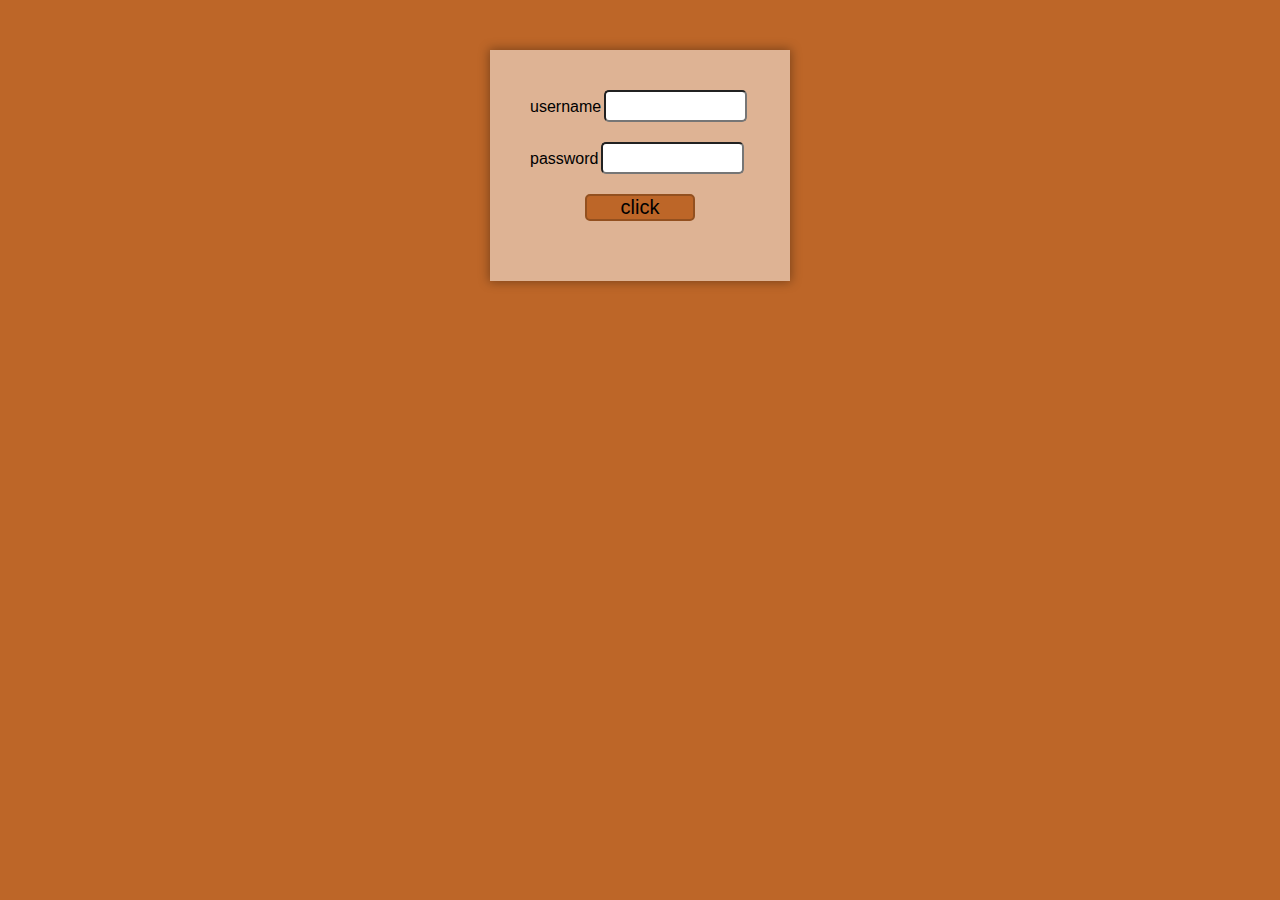
<file: login-page/index.html>
<!doctype html>
<html lang="en">
	<head>
		<meta carset="UTF-8">
		<title>Sample login page</title>
		<link rel="stylesheet" href="css/styles.css">
	</head>
    <body>
    <div>
    	<form>
			<label>username</label>		
    		<input type="text">
			<br>
		<!--
    		<label>checkbox</label>
    		<input type="checkbox">
    		<br>
			<label>colorpicker</label>
    		<input type="color">
    		<br>
			<label>date</label>
    		<input type="date">
    		<br>
    		<label>date time local</label>
			<input type="datetime- local">
    		<br>
    		<label>email</label>
    		<input type="file">
    		<br>
			<label>file upload</label>
    		<input type="file">
    		<br>
			<label>hidden input</label>
    		<input type="hidden">
    		<br>
    		<label>button image</label>
    		<input type="image" src="http://www.psdgraphics.com/file/blank-round-black-button.jpg" width="200px" alt="button">
    		<br>
    		<lable>month input</label>
    		<input type="month">
    		<br>
			<<labe></labe>l>number input</label>
    		<<inpu></inpu>t type="number">
		-->

    		<label>password</label>
    		<input type="password">
    		<!--
    		<br>
            <label>radio</label>
            <input name="test" type="radio">
            <input name="test" type="radio">
		    -->
			<br>
			<input type="submit" value="click">	
		</form>
	</div>

	</body>	

</html>
</file>
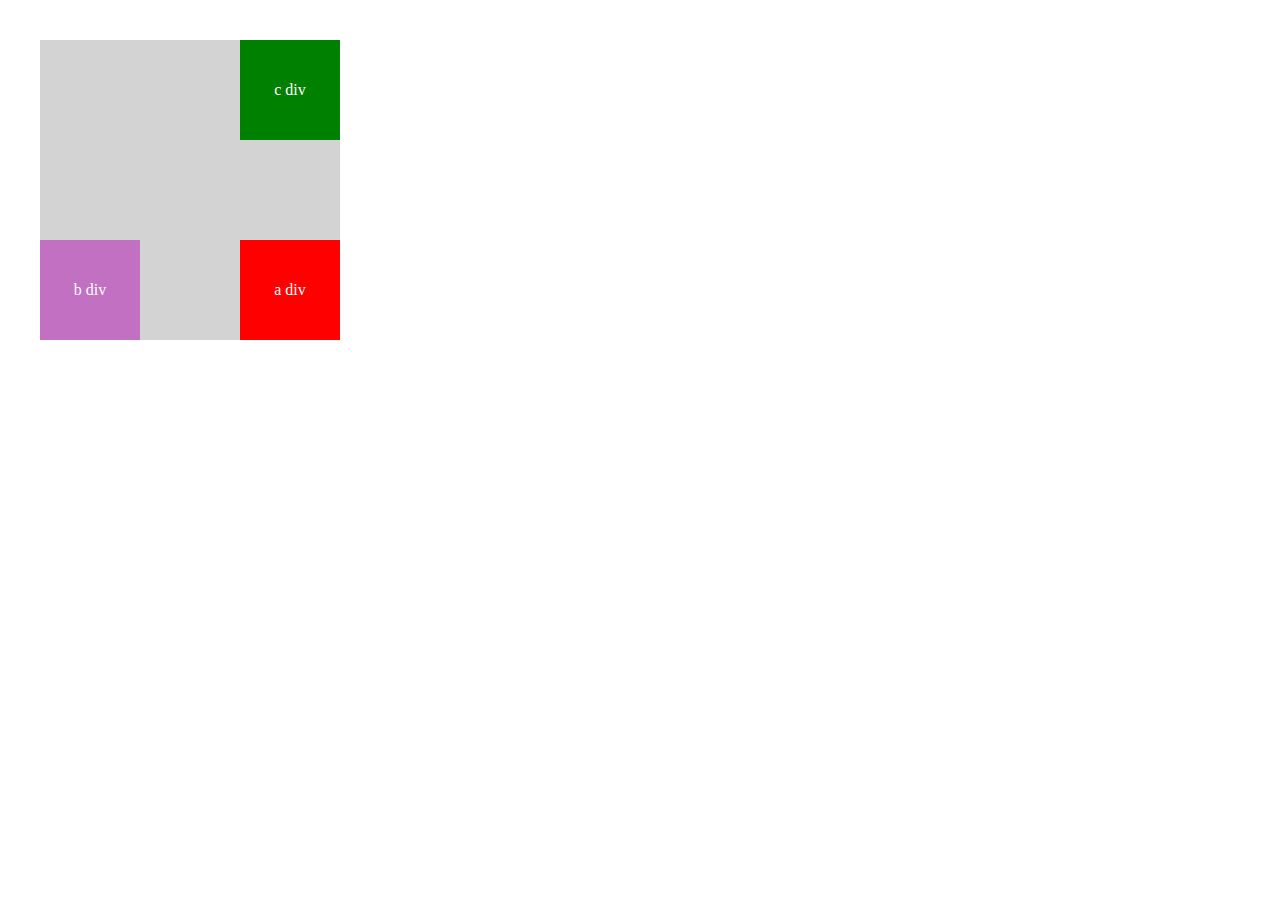
<file: mar13test/index.html>
<!DOCTYPE html>
<html lang="en">
<head>
	<meta charset="UTF-8">
	<title>Document</title>

	<link rel="stylesheet" href="css/styles.css">
 <body>


   <section>
   	<div>a  div</div>
   	<div>b div</div>
   	<div>c div</div>
   </section>


	
</body>
</html>
</file>
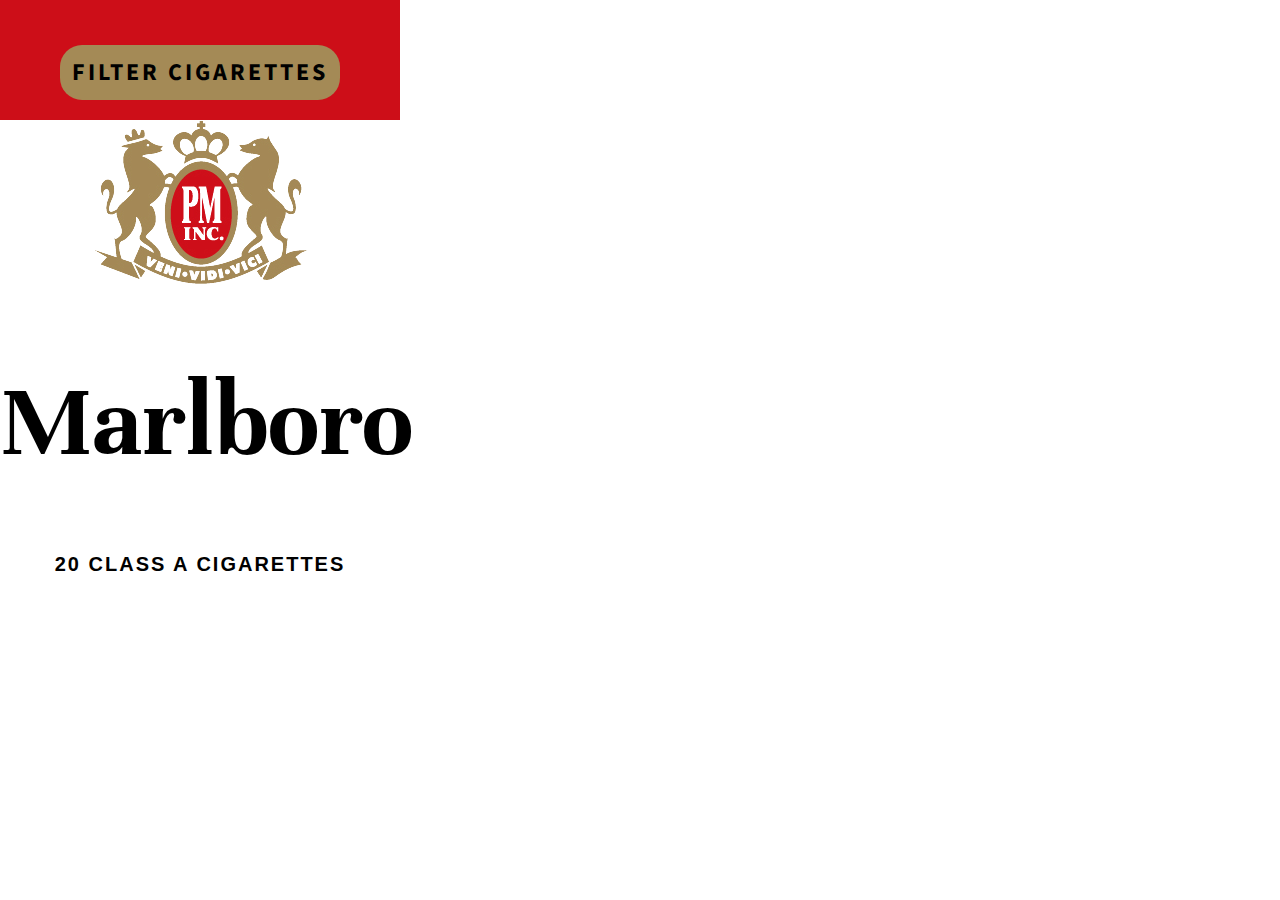
<file: marlboro/index.html>
<!DOCTYPE html>
<html lang="en">
<head>
	<meta charset="UTF-8">
	<title>Document</title>
	<link href='http://fonts.googleapis.com/css?family=Source+Sans+Pro|Syncopate|Unna' rel='stylesheet' type='text/css'>
	<link rel="stylesheet" href="css/styles.css">
</head>
<body>
   <div id="wrapper">

	   <header>
	   		<h2>filter cigarettes</h2>
	   </header>

	   <main>

		   	<img src="images/vini-vidi-vici.png" alt="veni vidi vici">

		   	<h1>Marlboro</h1>

			<h3>20 class a cigarettes</h3>	   

	   </main>

	</div>

</body>
</html>
</file>
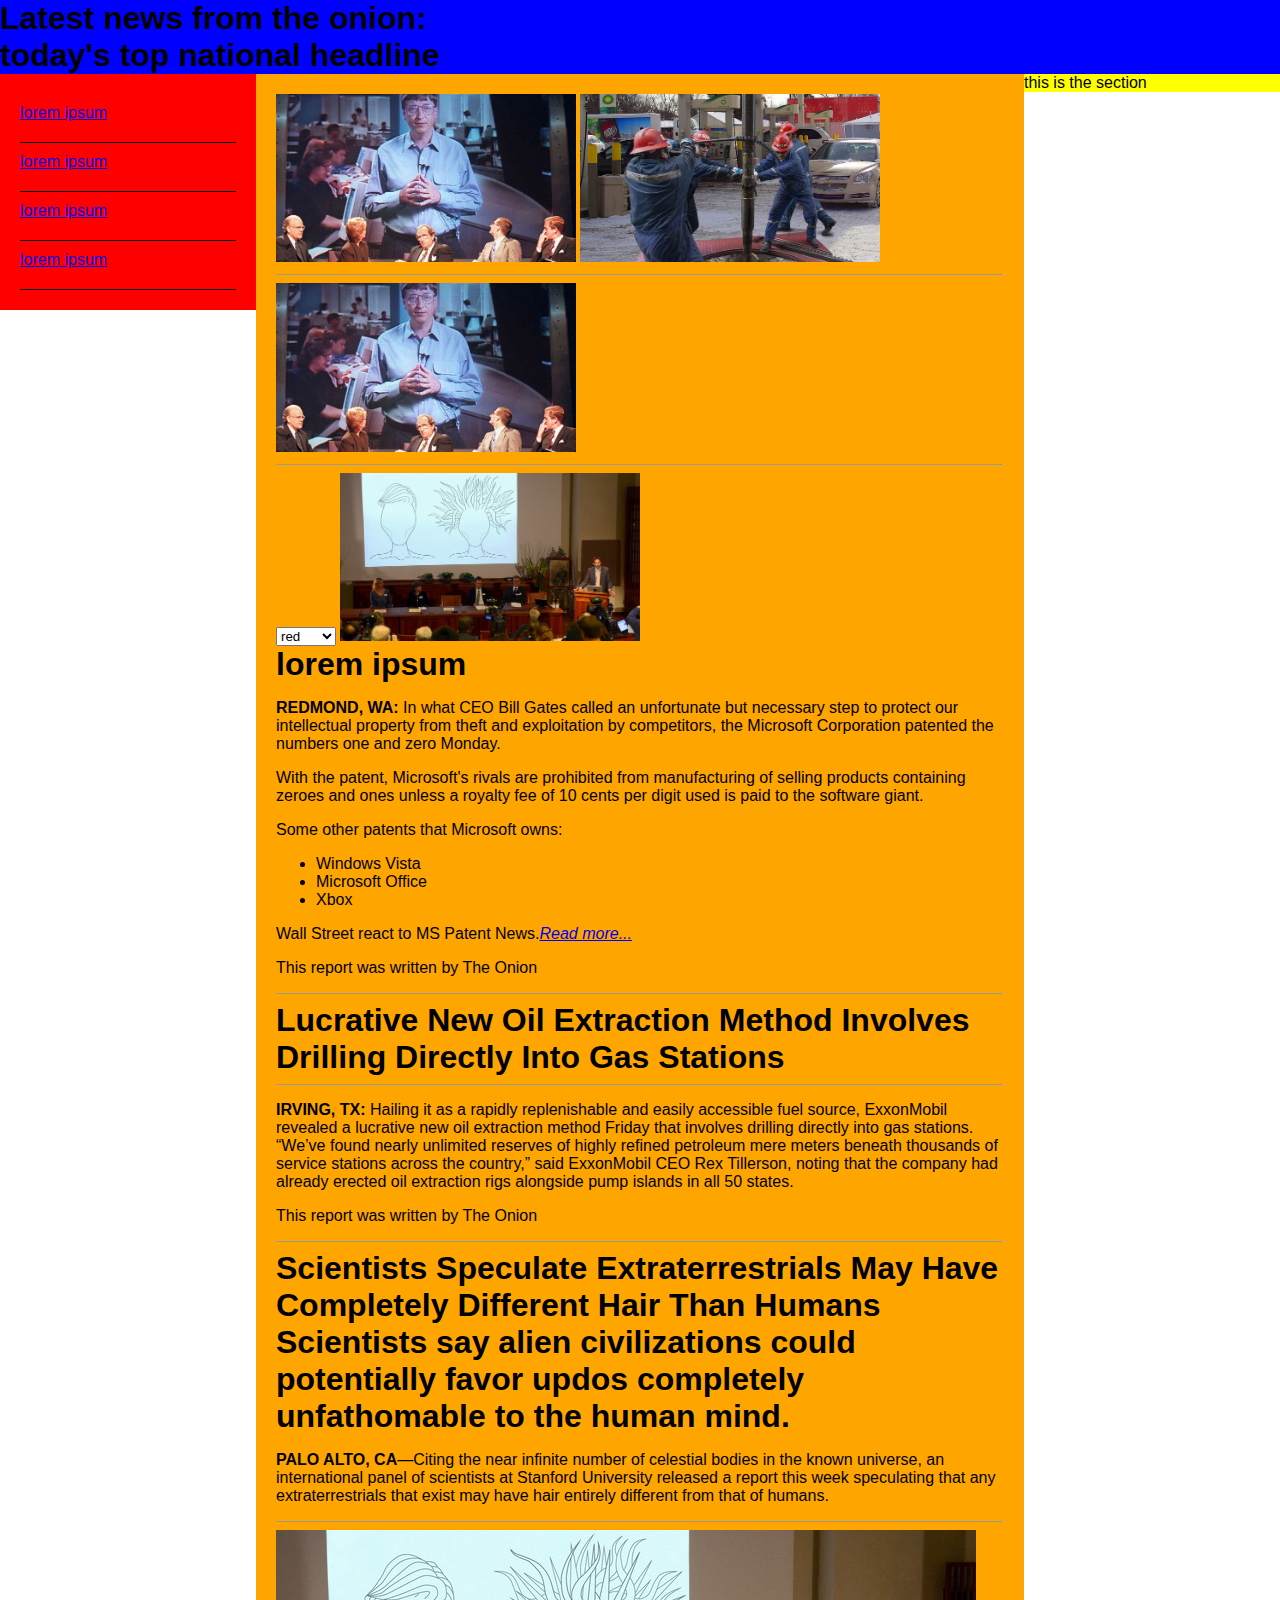
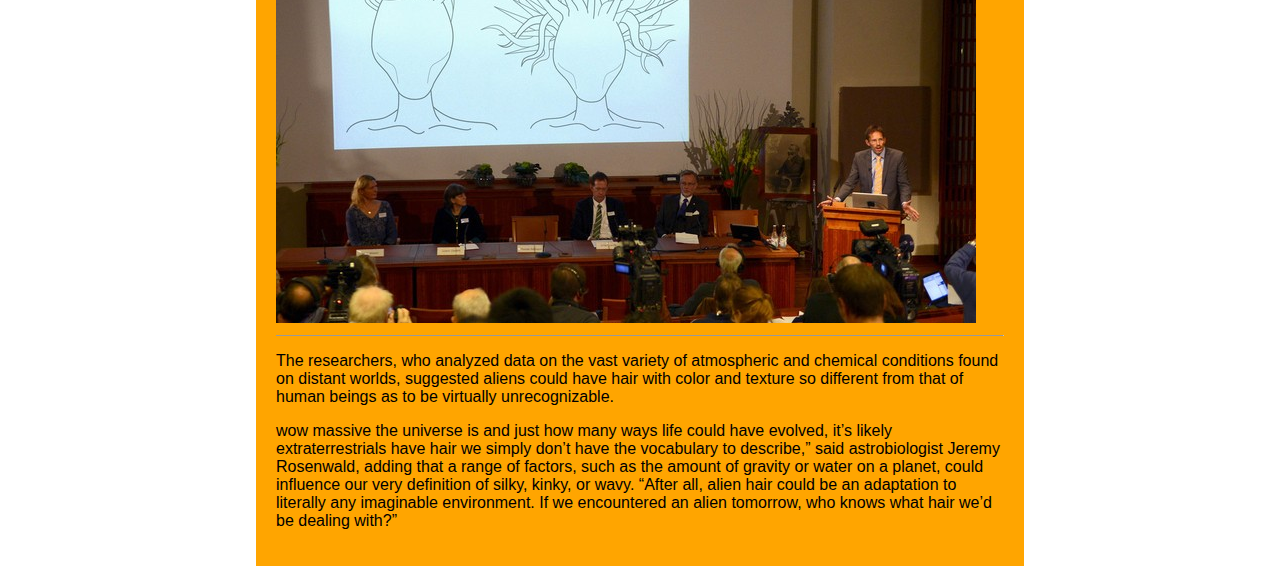
<file: microsoft/index.html>
<!doctype html>
<html lang="en">

<head>
	<meta charset="utf-8" />
	<title>Microsoft example</title>
	
	<style>
		*, *:before, *:after{
             box-sizing: border-box;
		} 
		body{
			margin: 0;
			font-family: Helvetica, Arial, sans-serif;

		}
		header{
			background-color: blue;

		}
		main {
			background-color: orange;
			width: 60%;
			float: left;
			padding: 20px;
		}
		nav {
			background-color: red;
			width: 20%;
			float: left;
			padding: 20px;
		}
		section {
			background-color: yellow;
			width: 20%;
			float: right;
		}
		nav ul{
			margin:0;
			padding:0;
		}

		nav ul li {
			list-style: none;
			padding: 10px 0 20px;
			border-width: 0 0 1px 0;
			border-style: solid;
			border-color: black;
		}
		  main{
		  	padding: 20px;
		  }
		h1{
			margin: 0;
		}
		h2{
			font-size: 200%;
			margin: 0;
		}

	</style>



</head>

<body>

 <header>
 	<h1>Latest news from the onion:<br> today's top national headline</h1>
 </header>
	<nav>
      <ul>
           <li><a href="#">lorem ipsum</a></li>
           <li><a href="#">lorem ipsum</a></li>
           <li><a href="#">lorem ipsum</a></li>
           <li><a href="#">lorem ipsum</a></li>
      </ul>
	</nav>
	<main>
		<img src="images/bill-gates.jpg" alt="photo of bill gates" width="300px">
		<img src="images/oil-extraction.jpg" alt="exxon pumping" width="300px">

		<hr size="1">
		<img src="images/bill-gates.jpg" alt="photo of bill gates.jpg" width="300px">
		<hr size="1">

		<select>
			<option value="red">red</option>
			<option value="yellow">yellow</option>
		</select>


		<img src="images/extraterrestrial-hair.jpg" alt="et hair" width="300px">

		<h2>lorem ipsum</h2>

		<p><strong>REDMOND, WA:</strong> In what CEO Bill Gates called an unfortunate but necessary step to protect our intellectual property from theft and exploitation by competitors, the Microsoft Corporation patented the numbers one and zero Monday.</p>

		<p>With the patent, Microsoft's rivals are prohibited from manufacturing of selling products containing zeroes and ones unless a royalty fee of 10 cents per digit used is paid to the software giant.</p>

		<p>Some other patents that Microsoft owns:</p>

		<ul>
			<li>Windows Vista</li>
			<li>Microsoft Office</li>
			<li>Xbox</li>
		</ul>

		<p>Wall Street react to MS Patent News.<em><a href="http://www.theonion.com/articles/microsoft-patents-ones-zeroes,599/" >Read more...</a></em></p>

		<p>This report was written by The Onion</p>

		<hr size="1">

		<!-- story -->
		<h2>Lucrative New Oil Extraction Method Involves Drilling Directly Into Gas Stations</h2>
		<hr size="1">





		<p><strong>IRVING, TX:</strong> Hailing it as a rapidly replenishable and easily accessible fuel source, ExxonMobil revealed a lucrative new oil extraction method Friday that involves drilling directly into gas stations. “We’ve found nearly unlimited reserves of highly refined petroleum mere meters beneath thousands of service stations across the country,” said ExxonMobil CEO Rex Tillerson, noting that the company had already erected oil extraction rigs alongside pump islands in all 50 states.</p>

		<p>This report was written by The Onion</p>

		<hr size="1">


	<!-- story -->

		<h2>Scientists Speculate Extraterrestrials May Have Completely Different Hair Than Humans</h2>

		<h2>Scientists say alien civilizations could potentially favor updos completely unfathomable to the human mind.</h2>

		<p><strong>PALO ALTO, CA</strong>—Citing the near infinite number of celestial bodies in the known universe, an international panel of scientists at Stanford University released a report this week speculating that any extraterrestrials that exist may have hair entirely different from that of humans.</p>




		<hr size="1">
		<img src="images/extraterrestrial-hair.jpg" alt="photo of extraterrestrial-hair-jpg">
		<hr size="1">

		<p>The researchers, who analyzed data on the vast variety of atmospheric and chemical conditions found on distant worlds, suggested aliens could have hair with color and texture so different from that of human beings as to be virtually unrecognizable.</p>

		<p>wow massive the universe is and just how many ways life could have evolved, it’s likely extraterrestrials have hair we simply don’t have the vocabulary to describe,” said astrobiologist Jeremy Rosenwald, adding that a range of factors, such as the amount of gravity or water on a planet, could influence our very definition of silky, kinky, or wavy. “After all, alien hair could be an adaptation to literally any imaginable environment. If we encountered an alien tomorrow, who knows what hair we’d be dealing with?”</p>

	</main>
	<section>
		this is the section
	</section>

</body>

</html>
</file>
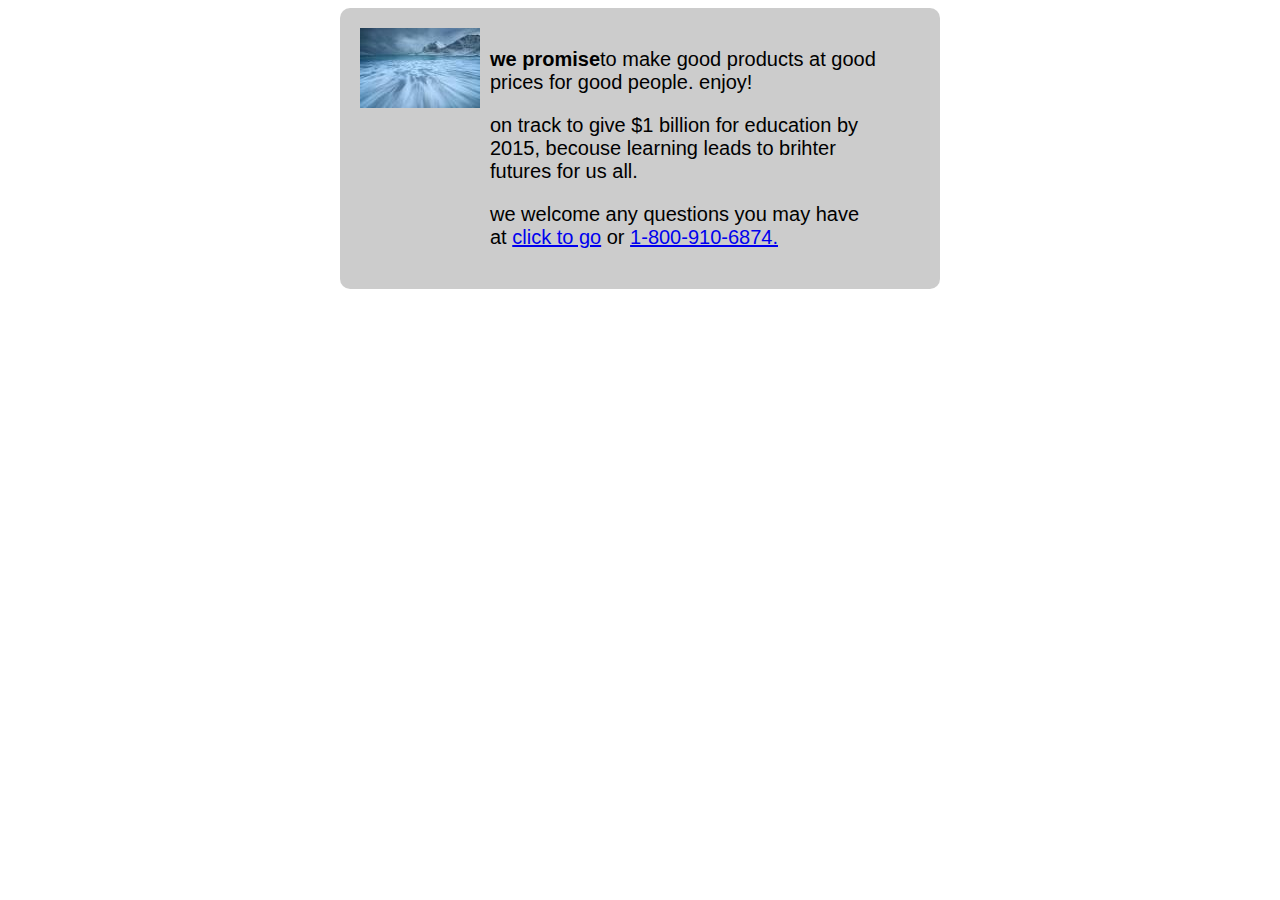
<file: product-labels/target.html>
<!DOCTYPE html>
<html lang="en">
<head>
	<meta charset="UTF-8">
	<title>Document</title>
	<link rel="stylesheet" href="css/target-styles.css">
</head>
<body>
	 <div class="product-label clearfix">
<img src="image/images.jpg" alt="logo=">
   		<div id="wrapper">
   		
	    	<p><strong>we promise</strong>to make good products at good prices for good people. enjoy!</p>

	   		<p> on track to give $1 billion for education by 2015, becouse learning leads to brihter futures for us all.</p>

			<p>we welcome any questions you may have at <a href="http://target.com">click to go</a> or 
	    	<a href="tel:8009106874">1-800-910-6874.</a></p></div>



	</div>

</body>
</html>
</file>
<file: login-page/css/styles.css>
*,*:before, *:after{
	box-sizing: border-box;
}
body{
	background-color:hsla(25, 65% ,45%,1);
	font-family:'helvetica neue', Arial, sans-serif; 
}
div{
	width: 300px;
	margin: 50px auto;
	padding: 40px;	
	background-color: hsla(0, 0%, 100% ,.5);
	box-shadow: 0 0 10px 1px hsla(0, 0%, 0%, .35);

}
label{
	display: inline-block;
	width: 
	text-align: right;
	float: left;
	margin-top: 8px;
	margin-right: 3px;

}
input{
	margin-bottom: 20px;
	width: 65%;
	padding: 5px;
	font-size: 100%;
	border-radius: 5px;
}

input[type="submit"]{
	width: 50%;
	font-size: 125%;
	line-height:3px;
	padding: 10px 20px;
	background-color: hsla(25, 65% ,45%,1);
	border-style: solid;
	border-color: hsla(25, 65% ,35%,1);
	display: block;
	margin-left: auto;
	margin-right: auto;
}
input[type="submit"]:hover {
	color:white;
}
</file>
<file: mar13test/css/styles.css>
body{
	background-color: white;

	margin: 0;
}

section{
	height: 300px;
	width:300px;
	margin:40px;
	background-color:lightgray;
	position:relative;
}

div{
	width:100px;
	height: 100px;
	background-color: hsla(300,40%,60%,1);
	text-align: center;
	line-height: 100px;
	color: white;
	position:absolute;

}
div:first-child{
	background-color: hsla(300,60%,80%,1);
	background-color: red;
	z-index: 2;
	bottom: 0px;
	right:0px;

}

div:nth-child(2){
		left: 0px;
	bottom: 0px;
}


div:last-child{
	background-color: hsla(300,20%,40%,1);
	top: 0px;
	right:0px;
	background-color: green;
	z-index: 3;
}
</file>
<file: marlboro/css/styles.css>
*,*::before,*::after{
	box-sizing:border-box;
}

.clearfix::before,
.clearfix::after{
	content: "";
	display: block;
	clear: both;
}


body{
	margin: 0;
}
#wrapper{
	width: 400px;
}
	
header{
	background-color:hsla(357, 87%, 43%, 1);
	overflow: hidden;

	}

header h2{
	background-color: hsla(40, 31%, 49% ,1);
	width:70%;
	margin:45px auto 20px;
	text-transform: uppercase;
    border-radius:22px;
    text-align: center;
    padding: 10px 0;
    letter-spacing: 3px;
    font-family: 'Source Sans Pro', sans-serif;
}
 border-bottom:10px solid hsla(357, 87%, 43%, 1);

main img{
	width:35%;
	display: block;
	margin: 0 auto
}


main{

	text-align: center;
}

main h1{
    font-size: 105px;
    font-family: 'Unna', serif;
}

main h3{
	font-size: 20PX;
	text-transform: uppercase;;
	letter-spacing: 2PX;
	font-family: 'Syncopate', sans-serif;

}
</file>
<file: product-labels/css/target-styles.css>
*,*:before, *:after{
	box-sizing:border-box;
	}
.clearfix:before,
.clearfix:after{
	content:"";
	display:block;
	clear:both;
}
html{
	height: 100%;

}





.product-label{
	background-color: rgba(0,0,0,.3);
	border-radius:10px;
	width: 500px;
	padding: 40px;
	
}	
img{
	float: left;

	padding-right: 10px;
}


.product-label{
	width:600px;
	padding: 20px;
	margin:0 auto;
	font-family:sans-serif;
	font-size:20px;
	background-color:hsla(0,0%,0%,.20);
}


#wrapper{
	width: 390px;
	float:left;
}
</file>
